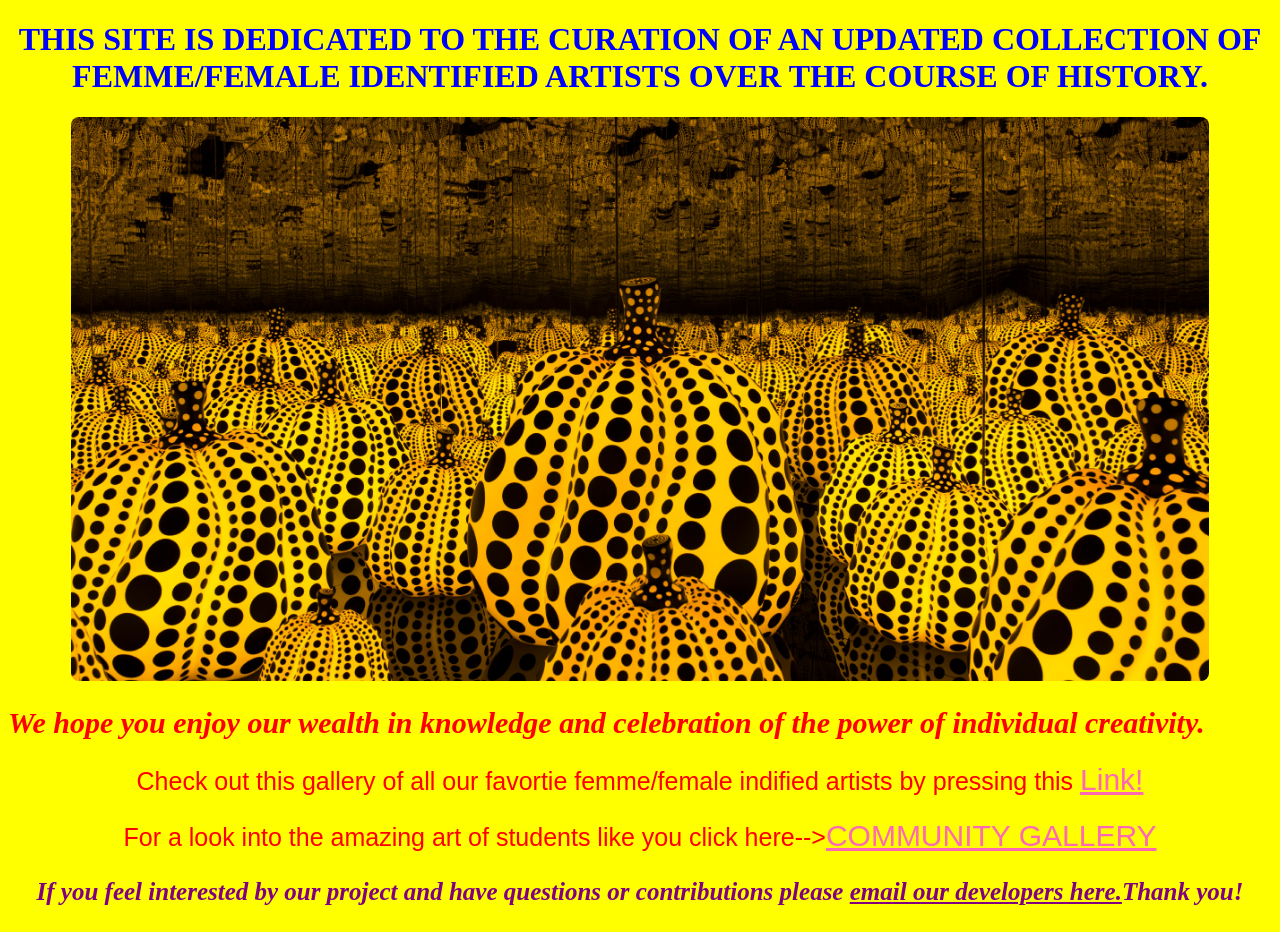
<file: index.html>
<!DOCTYPE html>
<html>
  <head>
    <link href="css/styles.css" rel="stylesheet" type="text/css">
    <title>ARTFEMME</title>
  </head>
  <body>
    <h1> This site is dedicated to the curation of an updated collection of femme/female identified artists over the course of history.</h1>
    <img class="helpful" src="img./78a34d0094e75865eb86a209a7d4a420.jpg" alt="kusamas pumkinscape">
    <h2> We hope you enjoy our wealth in knowledge and celebration of the power of individual creativity.</h2>
    <p> Check out this gallery of all our favortie femme/female indified artists by pressing this <a href="galleryfemme.html"> Link! </a>
    <p> For a look into the amazing art of students like you click here--><a href="newpagefemmes.html">COMMUNITY GALLERY </a>
    <p class="important"> If you feel interested by our project and have questions or contributions please <a href=mailto:lmkirkiii@gmail.com" class="important"> email our developers here.</a>Thank you!</p>
  </body>
</html>
</file>
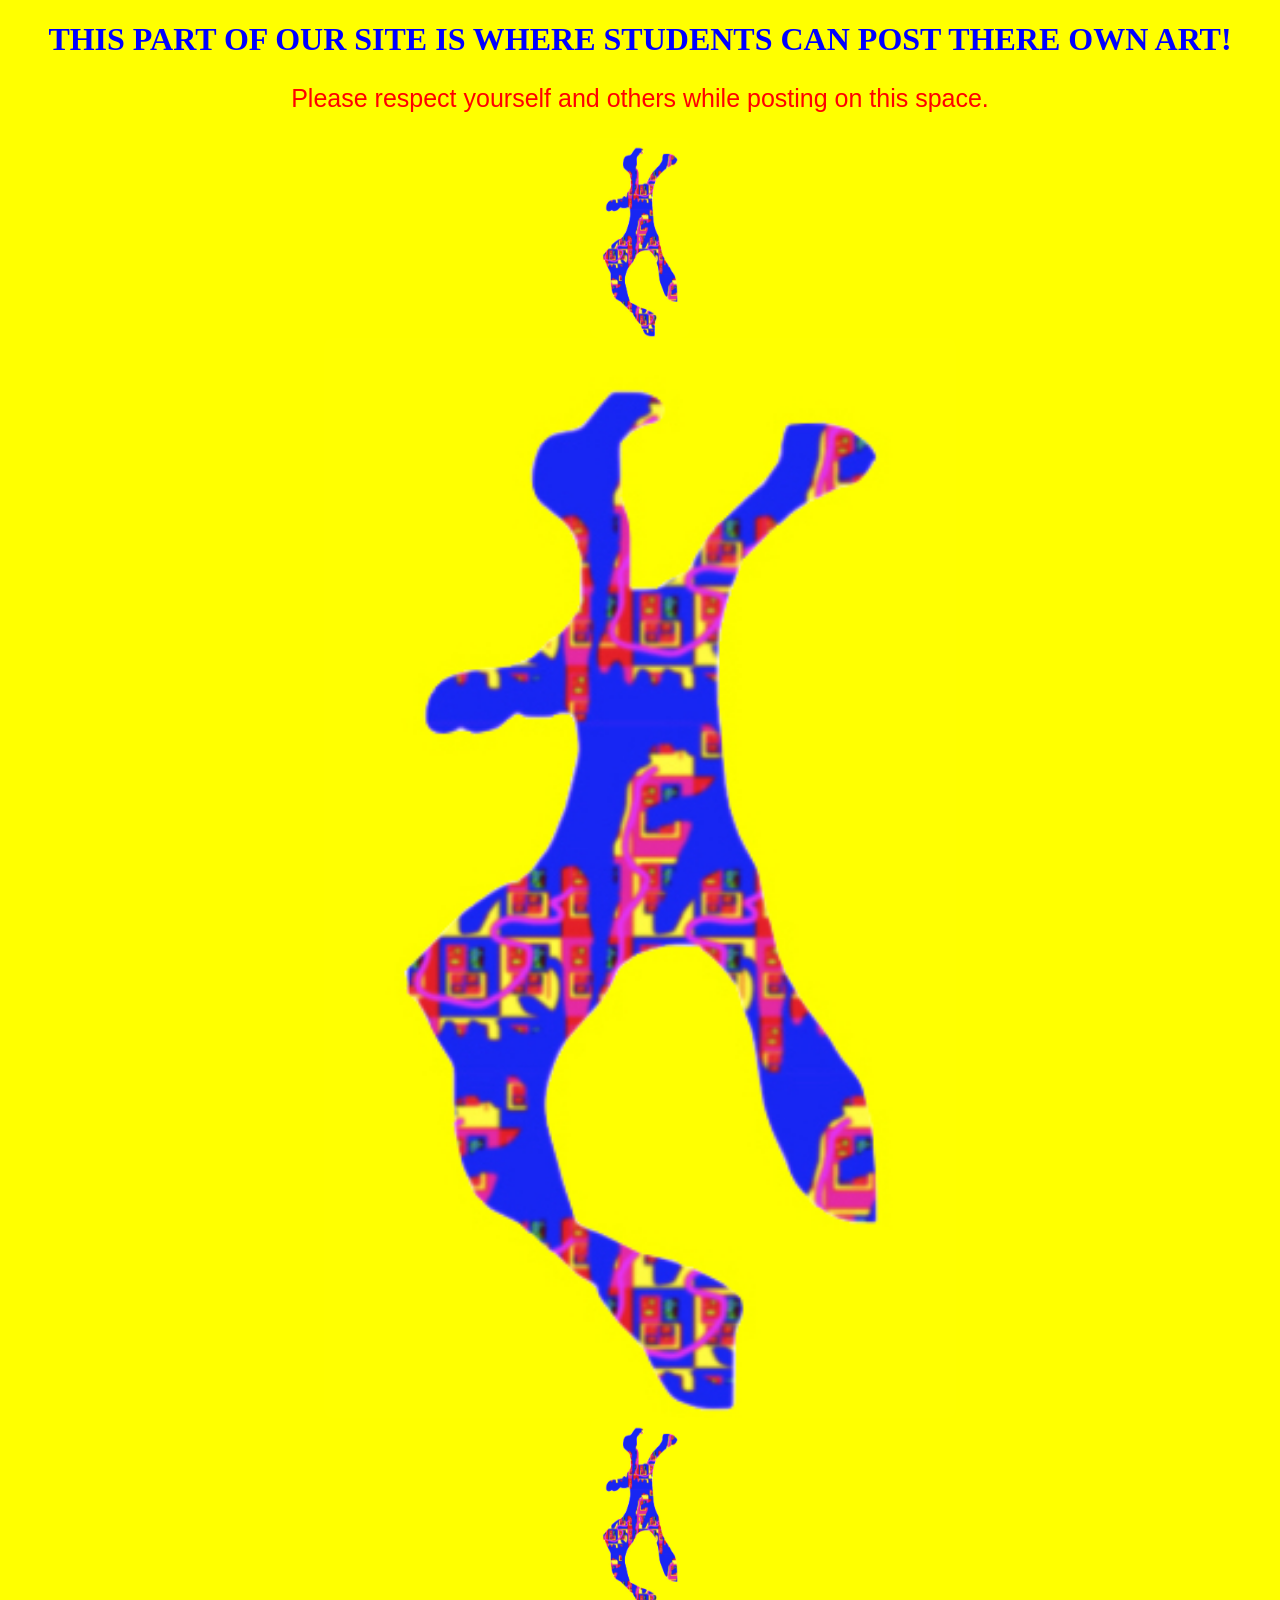
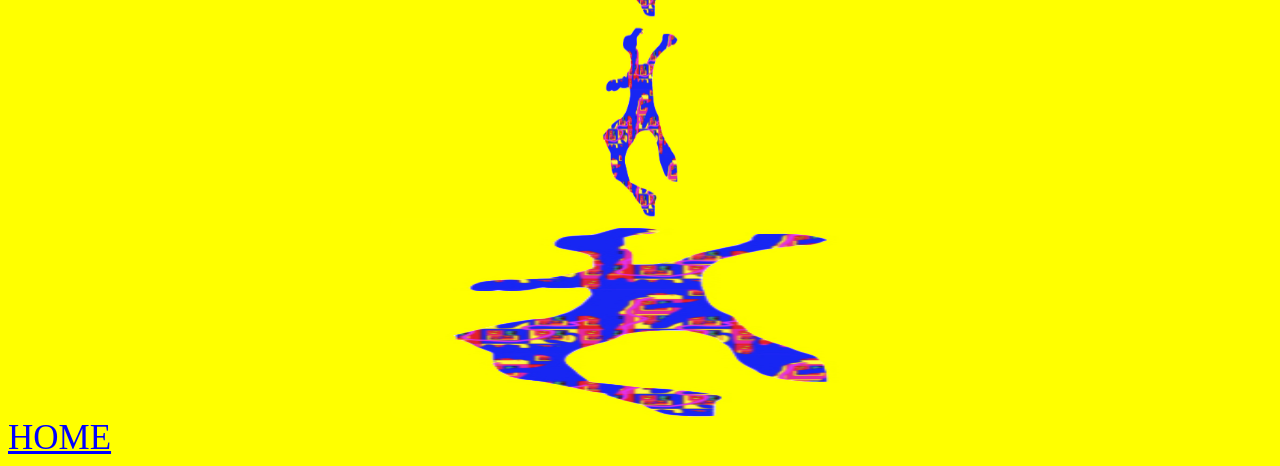
<file: newpagefemmes.html>
<!DOCTYPE html>
<html>
  <head>
    <link href="css/styles.css" rel="stylesheet" type="text/css">
    <title> Community Art Space </title>
  </head>
  <body>
    <h1 class="faboulous"> This part of our site is where students can post there own art!</h1>
    <p>Please respect yourself and others while posting on this space.</p>
    <img class="beep" src="img./KidPix1.jpg">
    <img class="yellow" src="img./KidPix1.jpg"><img class="beep" src="img./KidPix1.jpg">
    <img class="beep" src="img./KidPix1.jpg"><img class="boop" src="img./KidPix1.jpg">
    <a class="home" href="index.html">HOME</a>
  </body>
</html>
</file>
<file: css/styles.css>
h1 {
  color: blue;
  text-align: center;
  font-weight: bold;
  text-transform: uppercase;
}

h2 {
  font-size: 30px;
  color: red;
  font-style: italic;q
  text-align: center;
}

p {
  text-align: center;
  color: red;
  font-family: sans-serif;
  font-size: 25px ;
  line-height: 30px ;
}
ul {
  color: red;
}

li {
  color: blue;
  font-family: cursive;
  font-size:30px ;
}
a {
  text-align: center;
  color: hotpink;
  font-family: Helvetica;
  font-size: 30px ;
}
body{
  background-color: yellow;
}
img {
  border-radius: 8px;
  display: block;
  margin-left: auto;
  margin-right: auto;
  width: 50%
}
img.helpful{
  border-radius: 8px;
  margin-left: auto;
  margin-right: auto;
  width: 90%;
}
.important{
  font-weight: bold;
  font-size: 25px;
  color: purple;
  font-style: italic;
  font-family:fantasy;
}
.faboulous{
  font-family:cursive;
  color:violet
  font-size:25px;
}
.purp{
  background-color: purple;
}
.yellow{
  background-color: yellow;
}
.home{
  color: blue;
  font-size: 35px;
  font-family: fantasy;
}
.beep{
  height: 200px;
  width: 100px;
}
.boop{
  height: 200px;
  width: 500px;
}
</file>
